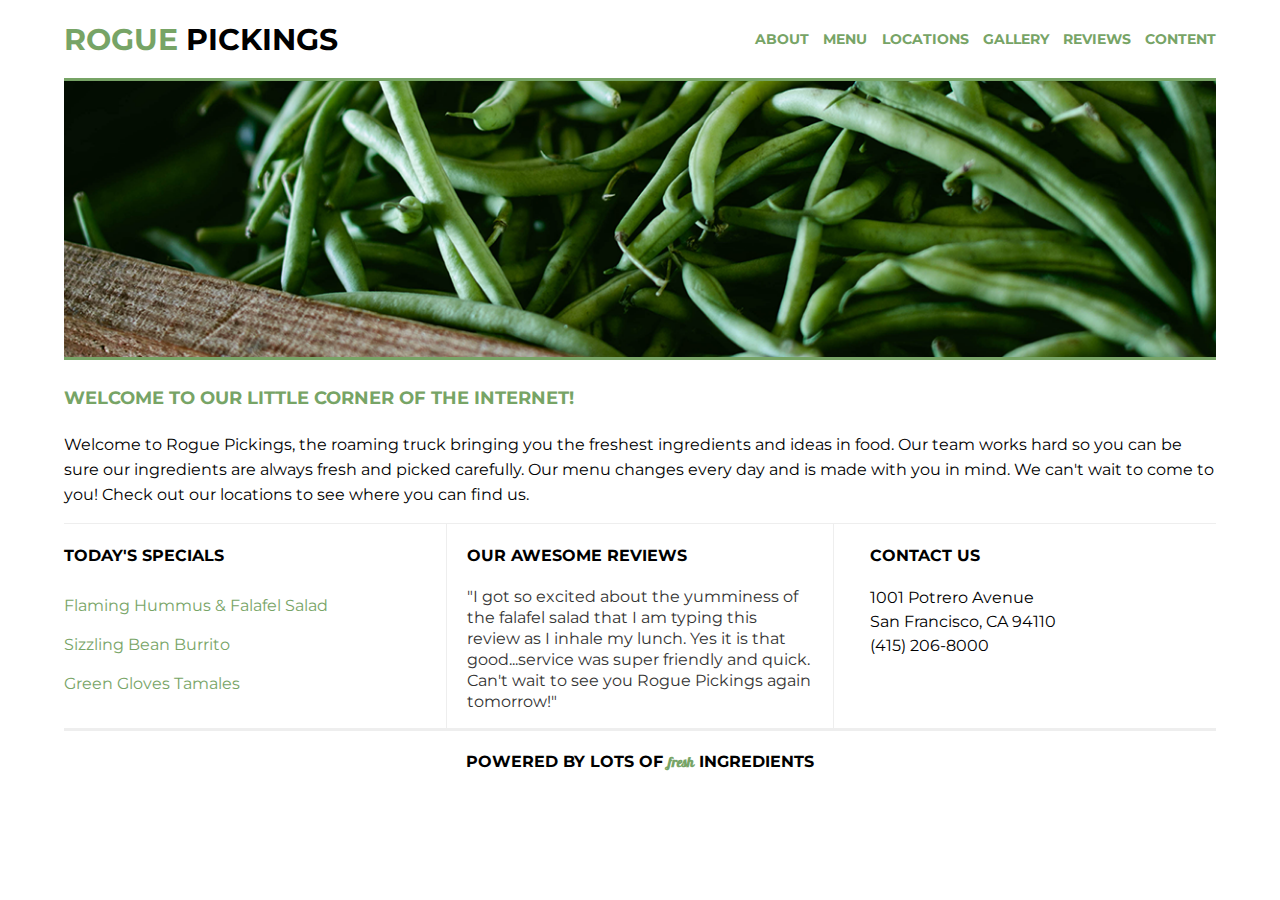
<file: index.html>
<!doctype html>
<html>
  <head>
    <link href="https://fonts.googleapis.com/css2?family=Montserrat:wght@400;700&display=swap" rel="stylesheet">
    <link href="https://fonts.googleapis.com/css2?family=Galada&display=swap" rel="stylesheet">
    <meta charset="utf-8">
    <title>Rogue Pickings</title>
    <link rel="stylesheet" href="css/normalize.css">
    <link rel="stylesheet" href="css/rogue.css">
  </head>
  <body>
    <div class="container">
      <header>
         <h1> <span>rogue</span> pickings</h1>
        <nav>
            <ul>
                <li><a href=""> About</a></li>
                <li><a href=""> Menu</a></li>
                <li><a href=""> Locations</a></li>
                <li><a href=""> Gallery</a></li>
                <li><a href=""> Reviews</a></li>
                <li><a href=""> Content</a></li>
            </ul>
        </nav>
      </header>  
      <section class="top-section">
          <div class="main-image"><img src="img/header-image.png" alt="green beans" /></div>
          <div class="main-title">
            <h3>Welcome to our little corner of the Internet!</h3>
            <p> Welcome to Rogue Pickings, the roaming truck bringing you the freshest ingredients and ideas in food. Our team works hard so you can be sure our ingredients are always fresh and picked carefully. Our menu changes every day and is made with you in mind. We can't wait to come to you! Check out our locations to see where you can find us.
            </p>
          </div>
        </section>
        <section class="bottom-section">
          <div class="section-one">
              <h4> Today's Specials</h4>
              <ul class="menu">
                  <li>Flaming Hummus &amp; Falafel Salad</li>
                  <li>Sizzling Bean Burrito</li>
                  <li>Green Gloves Tamales</li>
              </ul>
          </div>
          <div class="section-two">  
              <h4> Our Awesome Reviews</h4>
              <p class="reviews"> "I got so excited about the yumminess of the falafel salad that I am typing this review as I inhale my lunch. Yes it is that good...service was super friendly and quick. Can't wait to see you Rogue Pickings again tomorrow!"</p>
          </div>
            <div class="section-three">
              <h4>Contact Us</h4>
              <p class="address">
                1001 Potrero Avenue <br>
                San Francisco, CA 94110<br>
                (415) 206-8000
              </p>
            </div>
        </section>
        <footer>
          <h4> Powered By Lots Of <span>fresh</span> Ingredients<h4>
        </footer>
    </div>
  </body>
</html>
</file>
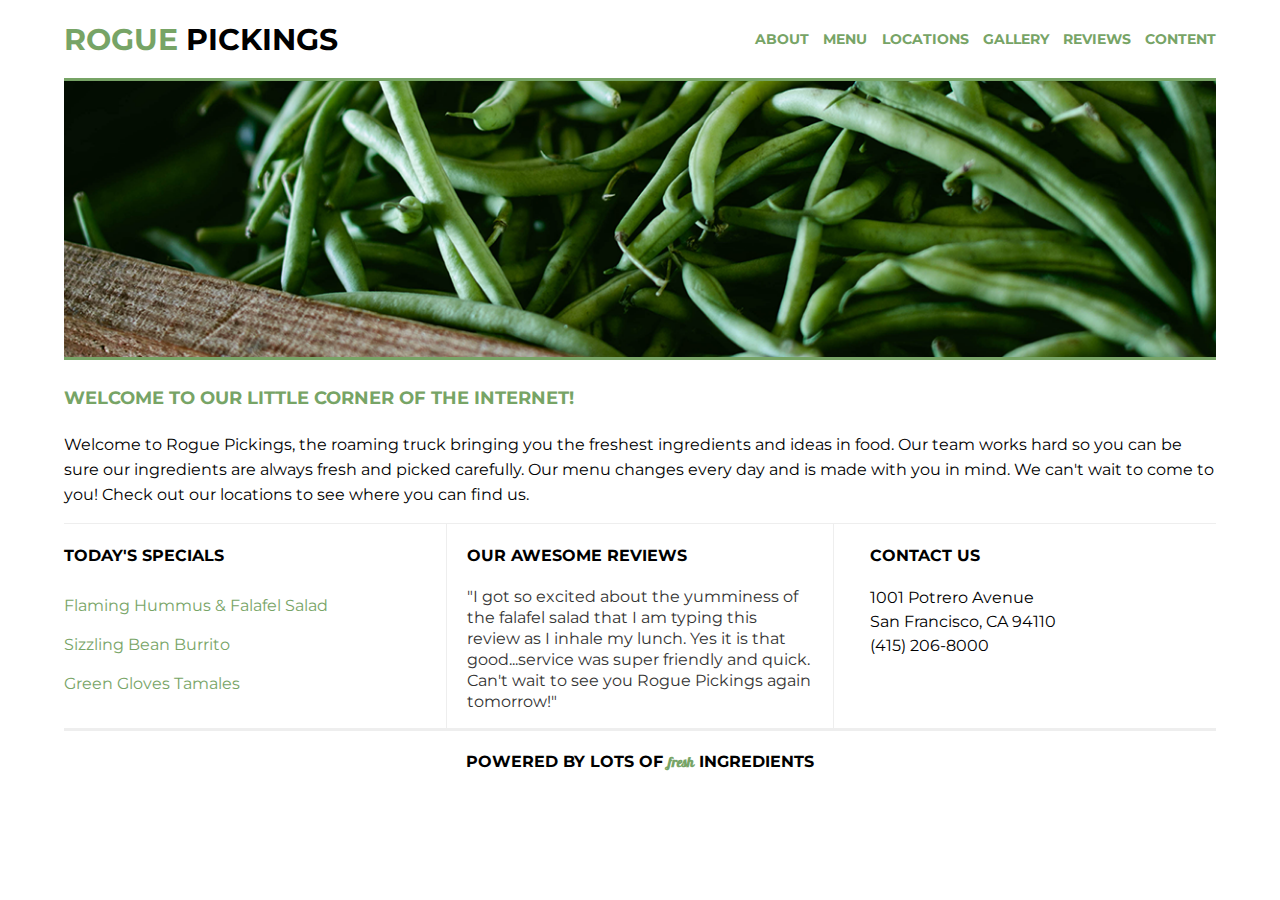
<file: rogue.html>
<!doctype html>
<html>
  <head>
    <link href="https://fonts.googleapis.com/css2?family=Montserrat:wght@400;700&display=swap" rel="stylesheet">
    <link href="https://fonts.googleapis.com/css2?family=Galada&display=swap" rel="stylesheet">
    <meta charset="utf-8">
    <title>Rogue Pickings</title>
    <link rel="stylesheet" href="css/normalize.css">
    <link rel="stylesheet" href="css/rogue.css">
  </head>
  <body>
    <div class="container">
      <header>
         <h1> <span>rogue</span> pickings</h1>
        <nav>
            <ul>
                <li><a href=""> About</a></li>
                <li><a href=""> Menu</a></li>
                <li><a href=""> Locations</a></li>
                <li><a href=""> Gallery</a></li>
                <li><a href=""> Reviews</a></li>
                <li><a href=""> Content</a></li>
            </ul>
        </nav>
      </header>  
      <section class="top-section">
          <div class="main-image"><img src="img/header-image.png" alt="green beans" /></div>
          <div class="main-title">
            <h3>Welcome to our little corner of the Internet!</h3>
            <p> Welcome to Rogue Pickings, the roaming truck bringing you the freshest ingredients and ideas in food. Our team works hard so you can be sure our ingredients are always fresh and picked carefully. Our menu changes every day and is made with you in mind. We can't wait to come to you! Check out our locations to see where you can find us.
            </p>
          </div>
        </section>
        <section class="bottom-section">
          <div class="section-one">
              <h4 id="specials"> Today's Specials</h4>
              <ul class="menu">
                  <li>Flaming Hummus &amp; Falafel Salad</li>
                  <li>Sizzling Bean Burrito</li>
                  <li>Green Gloves Tamales</li>
              </ul>
          </div>
          <div class="section-two">  
              <h4> Our Awesome Reviews</h4>
              <p class="reviews"> "I got so excited about the yumminess of the falafel salad that I am typing this review as I inhale my lunch. Yes it is that good...service was super friendly and quick. Can't wait to see you Rogue Pickings again tomorrow!"</p>
          </div>
            <div class="section-three">
              <h4>Contact Us</h4>
              <p class="address">
                1001 Potrero Avenue <br>
                San Francisco, CA 94110<br>
                (415) 206-8000
              </p>
            </div>
        </section>
        <footer>
          <h4> Powered By Lots Of <span>fresh</span> Ingredients<h4>
        </footer>
    </div>
  </body>
</html>
</file>
<file: css/rogue.css>
html{
    font-size: 16px;
}

body {
    font-family: 'Montserrat', Helvetica, Arial, sans-serif;
    display: flex;
    justify-content: center;
    align-items: center;
    font-size: 1em;
}

.container {
	max-width: 1200px;
    width: 90%;
    display: flex;
    justify-content: center;
    align-items: center;
    flex-flow: row wrap;
}

h1,
h2,
h3,
h4 {
	color: black;
	text-transform: uppercase;
	font-weight: 700;
}

p {
	font-size: 0.875em;
	line-height: 21px;
}

ul {
    margin: 0;
}

/*The widths are in a percentage!*/
header {
	border-bottom: 3px solid #77a466;
    text-align: center;
    width: 100%;
    display: flex;
    justify-content: center;
    align-items: center;
    flex-flow: row wrap;
}

header h1 {
    font-size: 1.875em;
	margin: 0;
    padding: 38px 20px 20px 20px; 
    border-bottom: 3px solid #77a466; 
    width: 100%;
}
header h1 span {
	color: #77a466;
}

header nav {
    padding: 20px 0; 
    width: 100%; 
}

header nav ul {
	margin: 0;
	padding: 0;
}

header nav ul li {
	text-transform: uppercase;
	font-weight: 700;
	font-size: .875em;
    padding: 10px 0;
    list-style: none;
}

header nav ul li a {
	text-decoration: none;
	color:#77a466;
}

/*The widths are in a percentage!*/
.top-section,
.bottom-section {
    display: flex;
    justify-content: center;
    align-items: center;
    flex-flow: row wrap;
}

.main-image img {
	width: 100%;
	border-bottom: 3px solid #77a466;
}

.main-title h3 {
	text-align: left;
	padding: 5px 0;
    color: #77a466;
    font-size: 1.125em;
}

.main-title p {
	padding: 0;
	font-size: 1em;
	line-height: 1.5625;
}

.section-one,
.section-two,
.section-three {
    border-top: 1px solid #eee;
    width: 100%;
}

.menu {
	list-style: none;
	padding: 0;
}

.menu li {
	padding: 10px 0;
	color:#77a466;
}

.reviews {
	color: #333;
	font-size: 1em;
	line-height: 1.3125;
}

.address {
	font-size: 1em;
	line-height: 1.5;
}

/*The widths are in a percentage!*/
footer {
	border-top: 3px solid #eee;
    text-align: center;
    width: 100%; 
    display: flex;
    justify-content: center;
    align-items: center;
    flex-flow: row wrap;
}

footer span {
	font-family: 'Galada', cursive;
	text-transform: lowercase;
	color: #77a466;
	font-size: .875em;
}

@media only screen and (min-width: 768px) {
    .bottom-section{
        justify-content: space-between;
        align-items: flex-start;
        border-top: 1px solid #eee;
    }

    .section-one,
    .section-two,
    .section-three {
        border-top: none;
        flex-basis: 30%;
    }

    .section-two {
        border-left: 1px solid #eee;
        border-right: 1px solid #eee;
        padding: 0 20px;
    }
}

@media only screen and (min-width: 1200px) {
    header {
        justify-content: space-between;
    }

    header h1 {
        width: 30%;
        padding: 0;
        border-bottom: none;
        text-align: left;
    }

    header nav {
        width: 40%;
    }

    header nav ul {
        display: flex;
        justify-content: space-between;
    }
}
</file>
